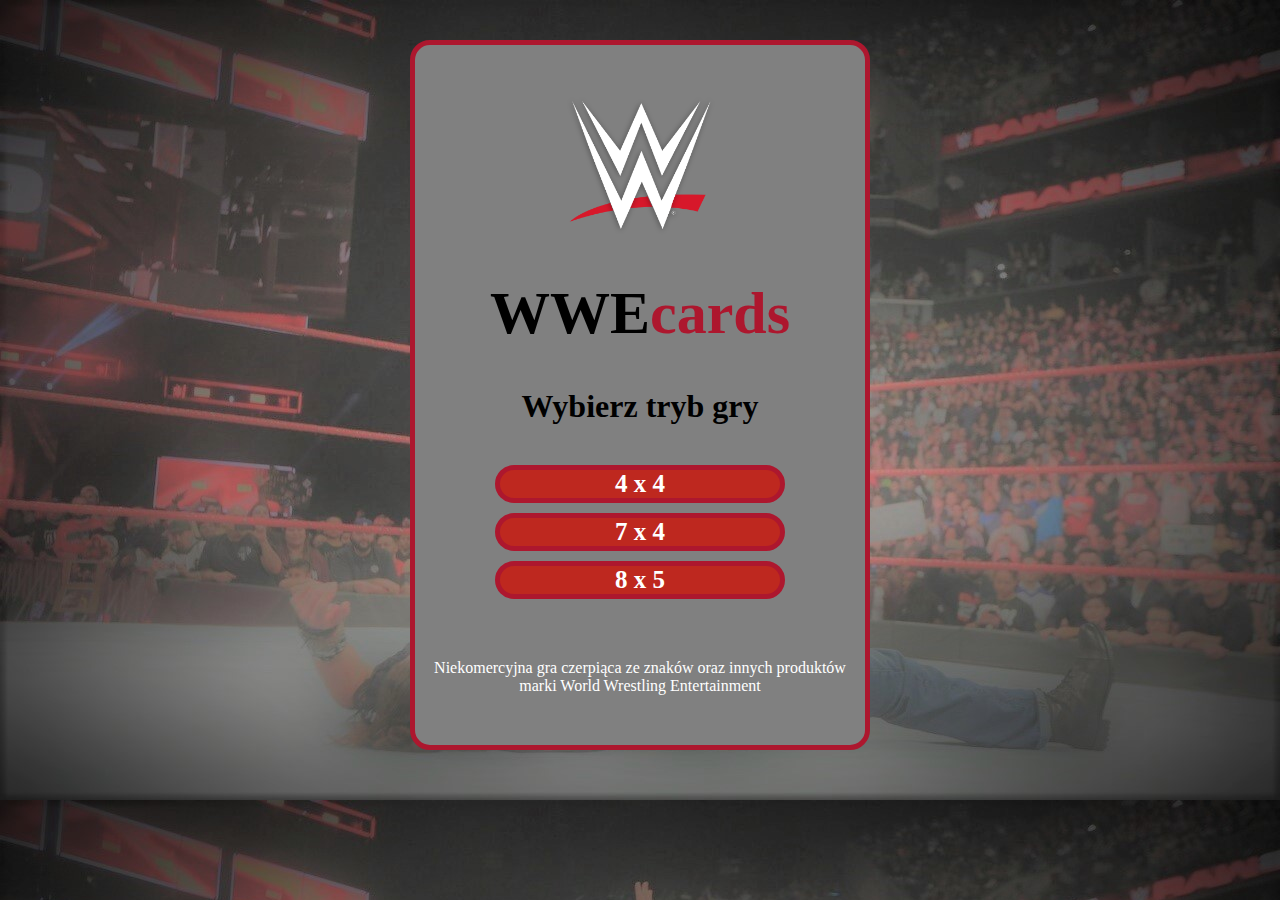
<file: index.html>
<!DOCTYPE HTML>
<html lang = "pl">
<head>
	<title>WWE cards</title>
	
	<meta charset = "utf-8"/>
	<meta name = "keywords" content = "WWE,karty,gra,zgadywanka,wrestling"/>
	<meta name = "description" content = "Klasyczna gra w dobieranie par. Karty przedstawiają wrestlerów WWE (byłych i obecnych). Powodzenia i przyjemnej gry :)"/>
	<meta http-equiv = "X-UA-Compatible" content="IE = edge, chrome = 1"/>
	
	<link rel="stylesheet" href="style_start.css" type="text/css"/>
</head>
<body>
	<div id="kontener">
		<a href="https://www.wwe.com/" target="_blank" title="oficjalna strona WWE"><img src="img/wwe logo.png"/></a>
		<header class="naglowek">
			<h1>WWE<span>cards<span></h1>
		</header>
		<main id="wstep">
			<header>
				<h1>Wybierz tryb gry</h1>
			</header>
			<nav>
				<a href="rozgrywka.html"><div id="nr1">4 x 4</div></a>
				<a href="rozgrywka.html"><div id="nr2">7 x 4</div></a>
				<a href="rozgrywka.html"><div id="nr3">8 x 5</div></a>
			</nav>
		</main>
		<footer>
			Niekomercyjna gra czerpiąca ze znaków oraz innych produktów marki World Wrestling Entertainment
		</footer>
	</div>	
	
	<script src="skrypt.js"></script>
</body>
</html>
</file>
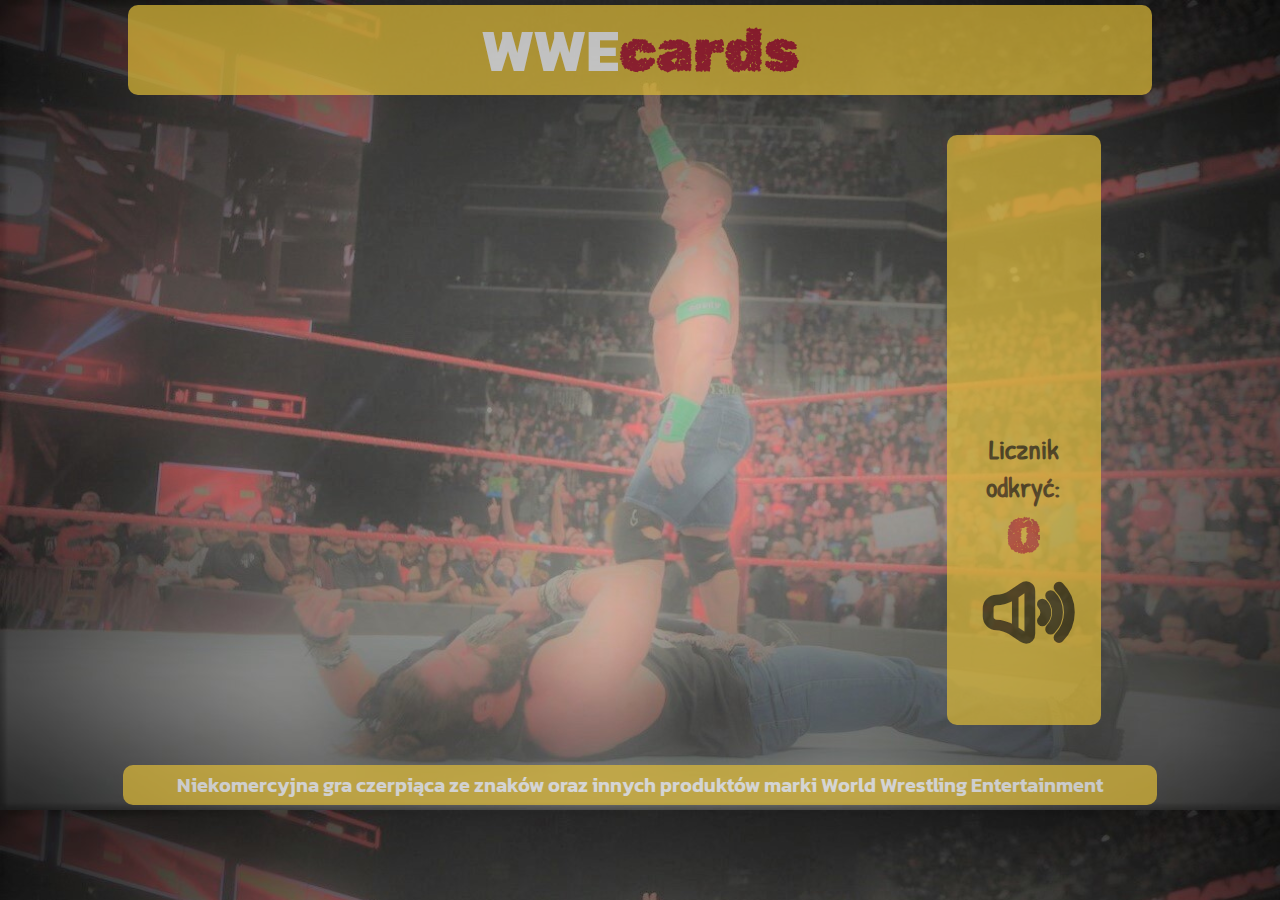
<file: rozgrywka.html>
<!DOCTYPE HTML>
<html lang = "pl">
<head>
	<title>WWE cards game</title>
	
	<meta charset = "utf-8"/>
	<meta name = "keywords" content = "WWE,karty,gra,zgadywanka,wrestling"/>
	<meta name = "description" content = "Klasyczna gra w dobieranie par. Karty przedstawiają wrestlerów WWE (byłych i obecnych). Powodzenia i przyjemnej gry :)"/>
	<meta http-equiv = "X-UA-Compatible" content="IE = edge, chrome = 1"/>
	
	<link rel="stylesheet" href="style_rozgrywka.css" type="text/css"/>
	<link rel="stylesheet" href="fontello/css/fontello.css" type="text/css"/>
	
	<link href="https://fonts.googleapis.com/css2?family=Kanit:wght@700&family=Patrick+Hand&family=Rubik+Microbe&display=swap" rel="stylesheet">
</head>
<body>
	<header class="poboczne" id="x">
		<h1>WWE<span>cards<span></h1>
	</header>
	
	<main>
		<div id="kontener"></div>
		<aside>
			<div id="polowa"></div>
			<div id="licznik">Licznik odkryć:<br/><span id="odkrycia">0</span></div>
			<div id="dzwiek"><i id="glosnik" class = "icon-volume-high"></i></div>
		</aside>
	</main>		
	
	<div style="clear: both;"></div>
	<footer class="poboczne">
		Niekomercyjna gra czerpiąca ze znaków oraz innych produktów marki World Wrestling Entertainment
	</footer>
	
	<script src="skrypt.js"></script>
</body>
</html>
</file>
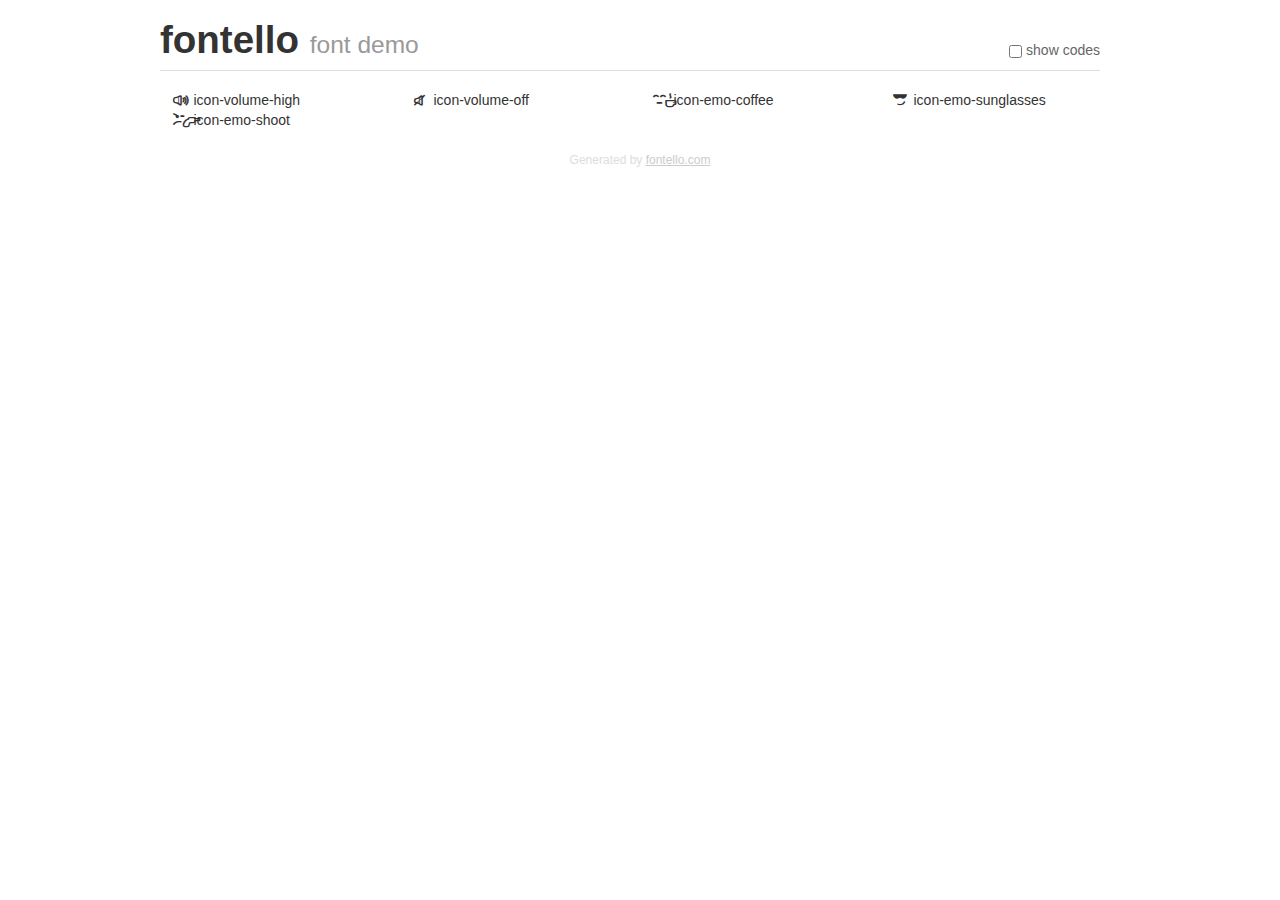
<file: fontello/demo.html>
<!DOCTYPE html>
<html>
  <head>
  <!--[if lt IE 9]><script language="javascript" type="text/javascript" src="//html5shim.googlecode.com/svn/trunk/html5.js"></script><![endif]-->
  <meta charset="UTF-8">
  <style>
    html {
      font-size: 100%;
      -webkit-text-size-adjust: 100%;
      -ms-text-size-adjust: 100%;
    }
    a:focus {
      outline: thin dotted #333;
      outline: 5px auto -webkit-focus-ring-color;
      outline-offset: -2px;
    }
    a:hover,
    a:active {
      outline: 0;
    }
    input {
      margin: 0;
      font-size: 100%;
      vertical-align: middle;
      *overflow: visible;
      line-height: normal;
    }
    input::-moz-focus-inner {
      padding: 0;
      border: 0;
    }
    body {
      margin: 0;
      font-family: "Helvetica Neue", Helvetica, Arial, sans-serif;
      font-size: 14px;
      line-height: 20px;
      color: #333;
      background-color: #fff;
    }
    a {
      color: #08c;
      text-decoration: none;
    }
    a:hover {
      color: #005580;
      text-decoration: underline;
    }
    .row {
      margin-left: -20px;
      *zoom: 1;
    }
    .row:before,
    .row:after {
      display: table;
      content: "";
      line-height: 0;
    }
    .row:after {
      clear: both;
    }
    .span3 {
      float: left;
      min-height: 1px;
      margin-left: 20px;
      width: 220px;
    }
    .container {
      width: 940px;
      margin-right: auto;
      margin-left: auto;
      *zoom: 1;
    }
    .container:before,
    .container:after {
      display: table;
      content: "";
      line-height: 0;
    }
    .container:after {
      clear: both;
    }
    small {
      font-size: 85%;
    }
    h1 {
      margin: 10px 0;
      font-family: inherit;
      font-weight: bold;
      line-height: 20px;
      color: inherit;
      text-rendering: optimizelegibility;
      line-height: 40px;
      font-size: 38.5px;
    }
    h1 small {
      font-weight: normal;
      line-height: 1;
      color: #999;
      font-size: 24.5px;
    }

    body {
      margin-top: 90px;
    }
    .header {
      position: fixed;
      top: 0;
      left: 50%;
      margin-left: -480px;
      background-color: #fff;
      border-bottom: 1px solid #ddd;
      padding-top: 10px;
      z-index: 10;
    }
    .footer {
      color: #ddd;
      font-size: 12px;
      text-align: center;
      margin-top: 20px;
    }
    .footer a {
      color: #ccc;
      text-decoration: underline;
    }
    .the-icons {
      font-size: 14px;
      line-height: 24px;
    }
    .switch {
      position: absolute;
      right: 0;
      bottom: 10px;
      color: #666;
    }
    .switch input {
      margin-right: 0.3em;
    }
    .codesOn .i-name {
      display: none;
    }
    .codesOn .i-code {
      display: inline;
    }
    .i-code {
      display: none;
    }
    @font-face {
      font-family: 'fontello';
      src: url('./font/fontello.eot?25072582');
      src: url('./font/fontello.eot?25072582#iefix') format('embedded-opentype'),
           url('./font/fontello.woff?25072582') format('woff'),
           url('./font/fontello.ttf?25072582') format('truetype'),
           url('./font/fontello.svg?25072582#fontello') format('svg');
      font-weight: normal;
      font-style: normal;
    }
    .demo-icon {
      font-family: "fontello";
      font-style: normal;
      font-weight: normal;
      speak: never;
     
      display: inline-block;
      text-decoration: inherit;
      width: 1em;
      margin-right: .2em;
      text-align: center;
      /* opacity: .8; */
     
      /* For safety - reset parent styles, that can break glyph codes*/
      font-variant: normal;
      text-transform: none;
     
      /* fix buttons height, for twitter bootstrap */
      line-height: 1em;
     
      /* Animation center compensation - margins should be symmetric */
      /* remove if not needed */
      margin-left: .2em;
     
      /* You can be more comfortable with increased icons size */
      /* font-size: 120%; */
     
      /* Font smoothing. That was taken from TWBS */
      -webkit-font-smoothing: antialiased;
      -moz-osx-font-smoothing: grayscale;
     
      /* Uncomment for 3D effect */
      /* text-shadow: 1px 1px 1px rgba(127, 127, 127, 0.3); */
    }
    </style>
    <link rel="stylesheet" href="css/animation.css"><!--[if IE 7]><link rel="stylesheet" href="css/" + font.fontname + "-ie7.css"><![endif]-->
    <script>
      function toggleCodes(on) {
        var obj = document.getElementById('icons');
      
        if (on) {
          obj.className += ' codesOn';
        } else {
          obj.className = obj.className.replace(' codesOn', '');
        }
      }
    </script>
  </head>
  <body>
    <div class="container header">
      <h1>fontello <small>font demo</small></h1>
      <label class="switch">
        <input type="checkbox" onclick="toggleCodes(this.checked)">show codes
      </label>
    </div>
    <div class="container" id="icons">
      <div class="row">
        <div class="span3" title="Code: 0xe800">
          <i class="demo-icon icon-volume-high">&#xe800;</i> <span class="i-name">icon-volume-high</span><span class="i-code">0xe800</span>
        </div>
        <div class="span3" title="Code: 0xe801">
          <i class="demo-icon icon-volume-off">&#xe801;</i> <span class="i-name">icon-volume-off</span><span class="i-code">0xe801</span>
        </div>
        <div class="span3" title="Code: 0xe808">
          <i class="demo-icon icon-emo-coffee">&#xe808;</i> <span class="i-name">icon-emo-coffee</span><span class="i-code">0xe808</span>
        </div>
        <div class="span3" title="Code: 0xe809">
          <i class="demo-icon icon-emo-sunglasses">&#xe809;</i> <span class="i-name">icon-emo-sunglasses</span><span class="i-code">0xe809</span>
        </div>
      </div>
      <div class="row">
        <div class="span3" title="Code: 0xe810">
          <i class="demo-icon icon-emo-shoot">&#xe810;</i> <span class="i-name">icon-emo-shoot</span><span class="i-code">0xe810</span>
        </div>
      </div>
    </div>
    <div class="container footer">Generated by <a href="https://fontello.com">fontello.com</a></div>
  </body>
</html>
</file>
<file: style_start.css>
body{
	background-image: url("img/tlo.jpg");
	background-size: cover; /*rozciąga obraz na całe tło*/
}
#wstep{
	margin-left:auto;
	margin-right:auto;
	background-color: grey;
	width: 430px;
	
	text-align:center;
	
}
.naglowek{
	margin-left:auto;
	margin-right:auto;
	background-color: grey;
	width: 430px;
	
	font-size: 30px;
	text-align:center;
	
}
#kontener img{
	height: 140px;
}
#kontener{
	margin-left:auto;
	margin-right:auto;
	margin-top: 40px;	
	background-color: grey;
	width: 450px;
	min-height: 600px;
	
	padding: 50px 0 50px 0;
	
	border-radius: 20px;
	border: 5px solid #ad172e;

	text-align: center;
}
span{
	color: #ad172e;
}
nav{
	margin-top: 40px;
	font-size: 25px;
	font-weight: 700;
}
#nr1,#nr2,#nr3{
	border-radius: 20px;
	border: 5px solid #ad172e;
	
	margin-left:auto;
	margin-right:auto;
	margin-top: 10px;
	margin-bottom: 10px;
	
	width: 280px;
	background-color: #be281f;
	color: white;
}
#nr1:hover,#nr2:hover,#nr3:hover{
	background-color: #cf392f;
	cursor: pointer;
}
footer{
	margin-top: 60px;
	color: white;
}

a{
	text-decoration:none;
}
</file>
<file: style_rozgrywka.css>
body{
	background-image: url("img/tlo.jpg");
	background-size: cover; /*rozciąga obraz na całe tło*/
	margin: 0px;
}
span{
	font-family: 'Rubik Microbe', cursive;
	color: #ad172e;
}
.poboczne{
	width: 80%;
	background-color: #e0bc38;
	opacity: 0.7;
	
	margin-left: auto;
	margin-right: auto;
	
	font-family: 'Kanit', sans-serif;
	text-align: center;
	color: white;
	
	border-radius: 10px;
}
footer{
	font-size: 20px;
	font-weight: 600;
	
	color: white;	
	padding: 5px;
	margin-top: 10px;	
	margin-bottom: 5px;
}
header{	
	font-size: 30px;
	margin-top: 5px;	
	margin-bottom: 10px;	
}
header h1{
	margin: 0px;
}
#kontener{
	height: 580px;
	width: 80%;

	margin-top: 30px;
	margin-bottom: 30px;
	
	float: left;
	text-align: center;
	
	color: white;
	font-size: 30px;
	
}
a{
	font-weight: 700;
	text-decoration: none;
	color: white;
}
a:hover{
	color: #ad172e;
}
aside{
	float: left;
	margin-top: 30px;
	margin-bottom: 30px;	
	
	border-radius: 10px;
	background-color: #e0bc38;
	opacity: 0.7;
	
	text-align: center;
	
	height: 590px;
	width: 15%;
}
main{
	margin-left:auto;
	margin-right:auto;
	
	width: 80%;
}
#polowa{
	height: 50%;
}
#licznik{
	height: 20%;
	width: 95%;
	
	opacity: 0.7;
	
	margin-left: auto;
	margin-right: auto;
	
	font-family: 'Patrick Hand', cursive;
	font-size: 28px;
	font-weight: 700;
}
#odkrycia{
	font-size: 50px;
}
#dzwiek{
	margin-top: 20px;
	margin-left: auto;
	margin-right: auto;
	
	height: 20%;
	width: 100%;
	
	opacity: 0.7;
	
	color: black;
	font-size: 80px;	
}
#dzwiek:hover{
	cursor: pointer;
}
.karta{
	border-radius: 10px;
	border: 5px solid #e0bc38;
	transition: all 0.3s ease-in-out;
	
	background-image: url("img/karta tyl.png");
	background-size: contain;
	filter: brightness(75%);
	
	height:1px;
	width:1px;
	
	margin: 5px;
	display: inline-block;
}
.karta:hover{
	border-color: #0dbd36;
	cursor: pointer;
	filter: brightness(100%);
}
</file>
<file: fontello/css/fontello.css>
@font-face {
  font-family: 'fontello';
  src: url('../font/fontello.eot?61713108');
  src: url('../font/fontello.eot?61713108#iefix') format('embedded-opentype'),
       url('../font/fontello.woff2?61713108') format('woff2'),
       url('../font/fontello.woff?61713108') format('woff'),
       url('../font/fontello.ttf?61713108') format('truetype'),
       url('../font/fontello.svg?61713108#fontello') format('svg');
  font-weight: normal;
  font-style: normal;
}
/* Chrome hack: SVG is rendered more smooth in Windozze. 100% magic, uncomment if you need it. */
/* Note, that will break hinting! In other OS-es font will be not as sharp as it could be */
/*
@media screen and (-webkit-min-device-pixel-ratio:0) {
  @font-face {
    font-family: 'fontello';
    src: url('../font/fontello.svg?61713108#fontello') format('svg');
  }
}
*/
[class^="icon-"]:before, [class*=" icon-"]:before {
  font-family: "fontello";
  font-style: normal;
  font-weight: 700;
  speak: never;

  display: inline-block;
  text-decoration: inherit;
  width: 1em;
  margin-right: .2em;
  text-align: center;
  /* opacity: .8; */

  /* For safety - reset parent styles, that can break glyph codes*/
  font-variant: normal;
  text-transform: none;

  /* fix buttons height, for twitter bootstrap */
  line-height: 1em;

  /* Animation center compensation - margins should be symmetric */
  /* remove if not needed */
  margin-left: .2em;

  /* you can be more comfortable with increased icons size */
  /* font-size: 120%; */

  /* Font smoothing. That was taken from TWBS */
  -webkit-font-smoothing: antialiased;
  -moz-osx-font-smoothing: grayscale;

  /* Uncomment for 3D effect */
  /* text-shadow: 1px 1px 1px rgba(127, 127, 127, 0.3); */
}

.icon-volume-high:before { content: '\e800'; } /* '' */
.icon-volume-off:before { content: '\e801'; } /* '' */
.icon-emo-coffee:before { content: '\e808'; } /* '' */
.icon-emo-sunglasses:before { content: '\e809'; } /* '' */
.icon-emo-shoot:before { content: '\e810'; } /* '' */
</file>
<file: fontello/css/animation.css>
/*
   Animation example, for spinners
*/
.animate-spin {
  -moz-animation: spin 2s infinite linear;
  -o-animation: spin 2s infinite linear;
  -webkit-animation: spin 2s infinite linear;
  animation: spin 2s infinite linear;
  display: inline-block;
}
@-moz-keyframes spin {
  0% {
    -moz-transform: rotate(0deg);
    -o-transform: rotate(0deg);
    -webkit-transform: rotate(0deg);
    transform: rotate(0deg);
  }

  100% {
    -moz-transform: rotate(359deg);
    -o-transform: rotate(359deg);
    -webkit-transform: rotate(359deg);
    transform: rotate(359deg);
  }
}
@-webkit-keyframes spin {
  0% {
    -moz-transform: rotate(0deg);
    -o-transform: rotate(0deg);
    -webkit-transform: rotate(0deg);
    transform: rotate(0deg);
  }

  100% {
    -moz-transform: rotate(359deg);
    -o-transform: rotate(359deg);
    -webkit-transform: rotate(359deg);
    transform: rotate(359deg);
  }
}
@-o-keyframes spin {
  0% {
    -moz-transform: rotate(0deg);
    -o-transform: rotate(0deg);
    -webkit-transform: rotate(0deg);
    transform: rotate(0deg);
  }

  100% {
    -moz-transform: rotate(359deg);
    -o-transform: rotate(359deg);
    -webkit-transform: rotate(359deg);
    transform: rotate(359deg);
  }
}
@-ms-keyframes spin {
  0% {
    -moz-transform: rotate(0deg);
    -o-transform: rotate(0deg);
    -webkit-transform: rotate(0deg);
    transform: rotate(0deg);
  }

  100% {
    -moz-transform: rotate(359deg);
    -o-transform: rotate(359deg);
    -webkit-transform: rotate(359deg);
    transform: rotate(359deg);
  }
}
@keyframes spin {
  0% {
    -moz-transform: rotate(0deg);
    -o-transform: rotate(0deg);
    -webkit-transform: rotate(0deg);
    transform: rotate(0deg);
  }

  100% {
    -moz-transform: rotate(359deg);
    -o-transform: rotate(359deg);
    -webkit-transform: rotate(359deg);
    transform: rotate(359deg);
  }
}
</file>
